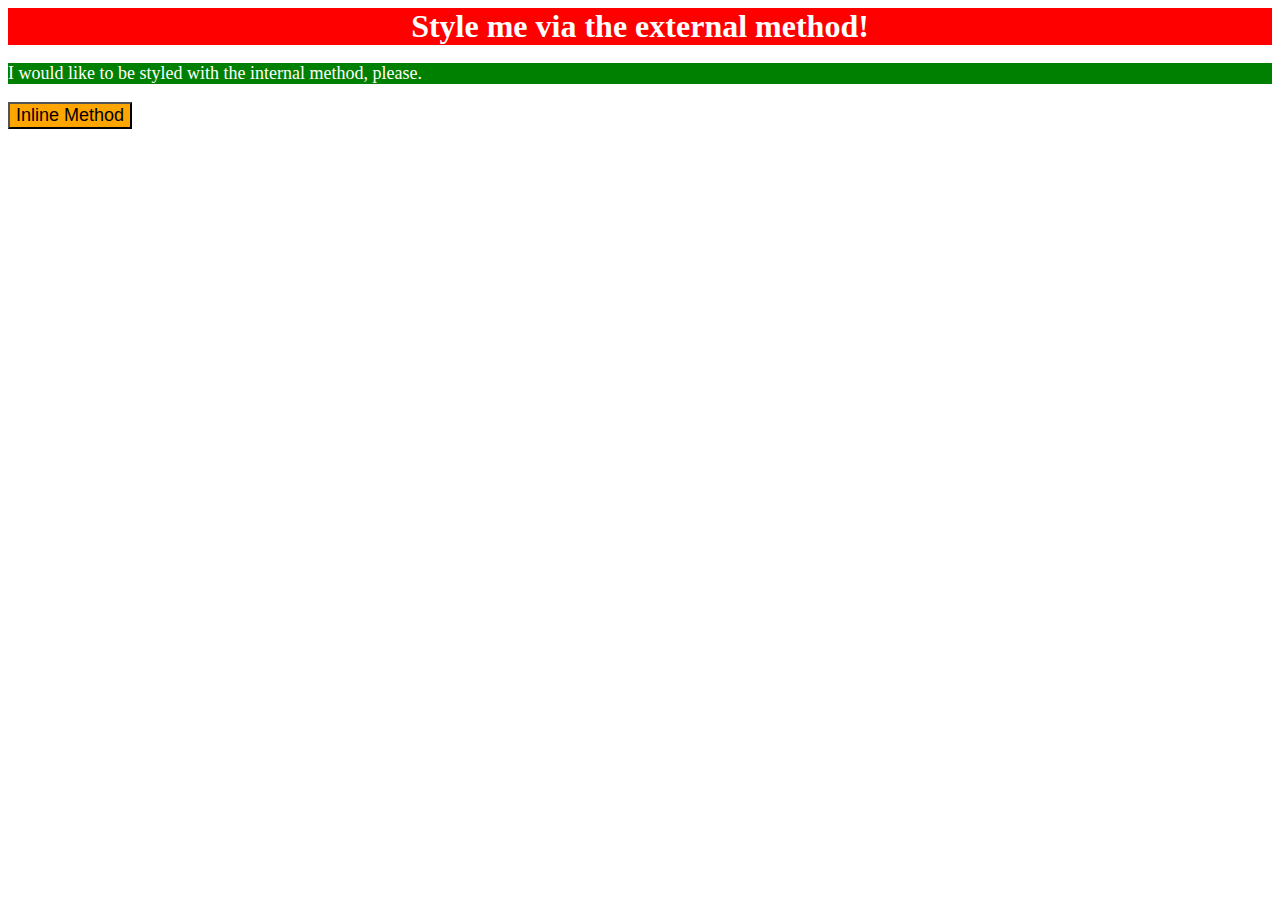
<file: foundations/intro-to-css/01-css-methods/index.html>
<!DOCTYPE html>
<html lang="en">
  <head>
    <meta charset="UTF-8">
    <meta http-equiv="X-UA-Compatible" content="IE=edge">
    <meta name="viewport" content="width=device-width, initial-scale=1.0">
    <title>Methods for Adding CSS</title>
    <link rel="stylesheet" href="style.css">
    <style>
      p{
        background-color: green;
        color: white;
        font-size: 18px;
      }
    </style>
  </head>
  <body>
    <div>Style me via the external method!</div>
    <p>I would like to be styled with the internal method, please.</p>
    <button style="background-color: orange; font-size: 18px;">Inline Method</button>
  </body>
</html>
</file>
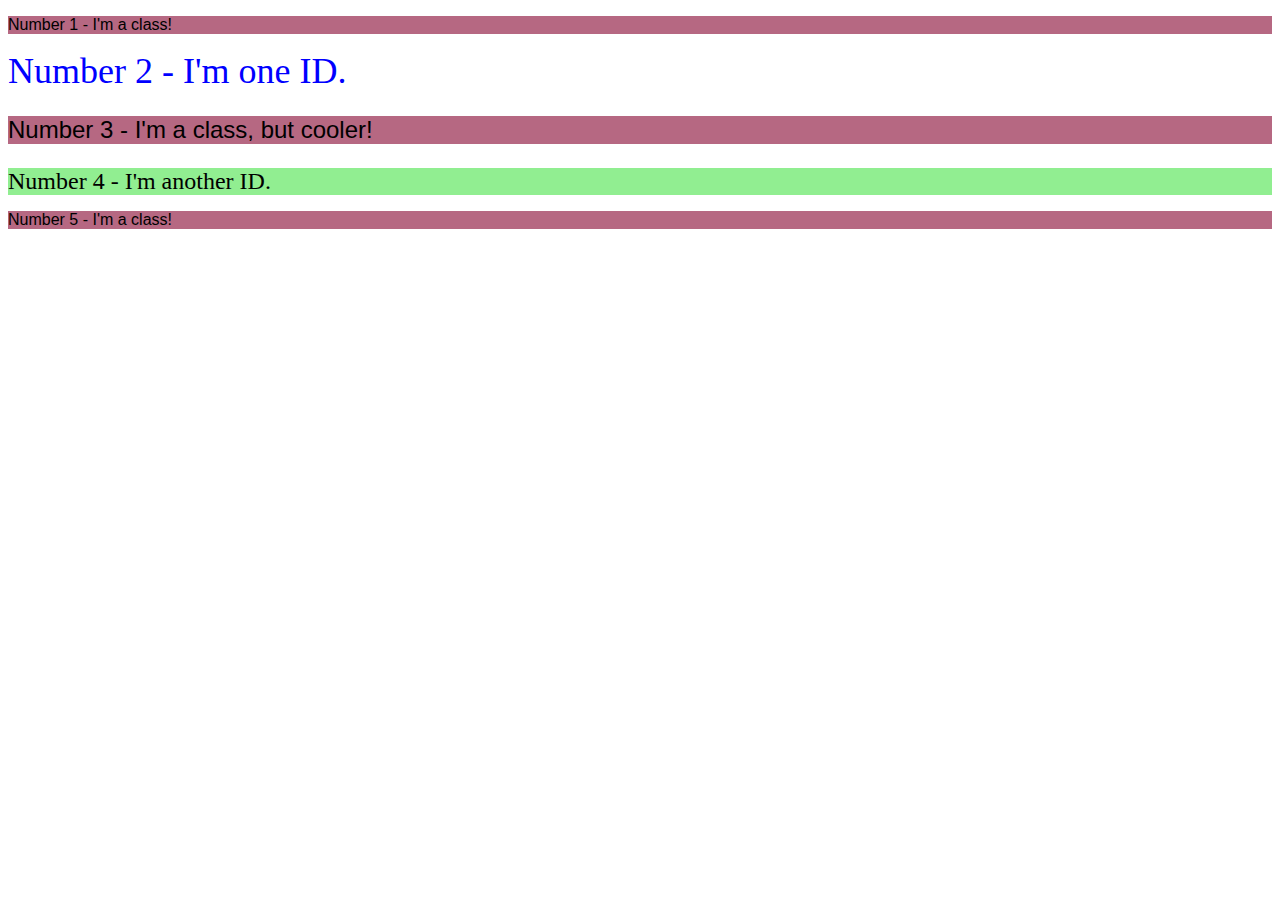
<file: foundations/intro-to-css/02-class-id-selectors/index.html>
<!DOCTYPE html>
<html lang="en">
  <head>
    <meta charset="UTF-8">
    <meta http-equiv="X-UA-Compatible" content="IE=edge">
    <meta name="viewport" content="width=device-width, initial-scale=1.0">
    <title>Class and ID Selectors</title>
    <link rel="stylesheet" href="style.css">
  </head>
  <body>
    <p class="odd">Number 1 - I'm a class!</p>
    <div id="second">Number 2 - I'm one ID.</div>
    <p class="odd font-size-24">Number 3 - I'm a class, but cooler!</p>
    <div id="fourth" class="font-size-24">Number 4 - I'm another ID.</div>
    <p class="odd">Number 5 - I'm a class!</p>
  </body>
</html>
</file>
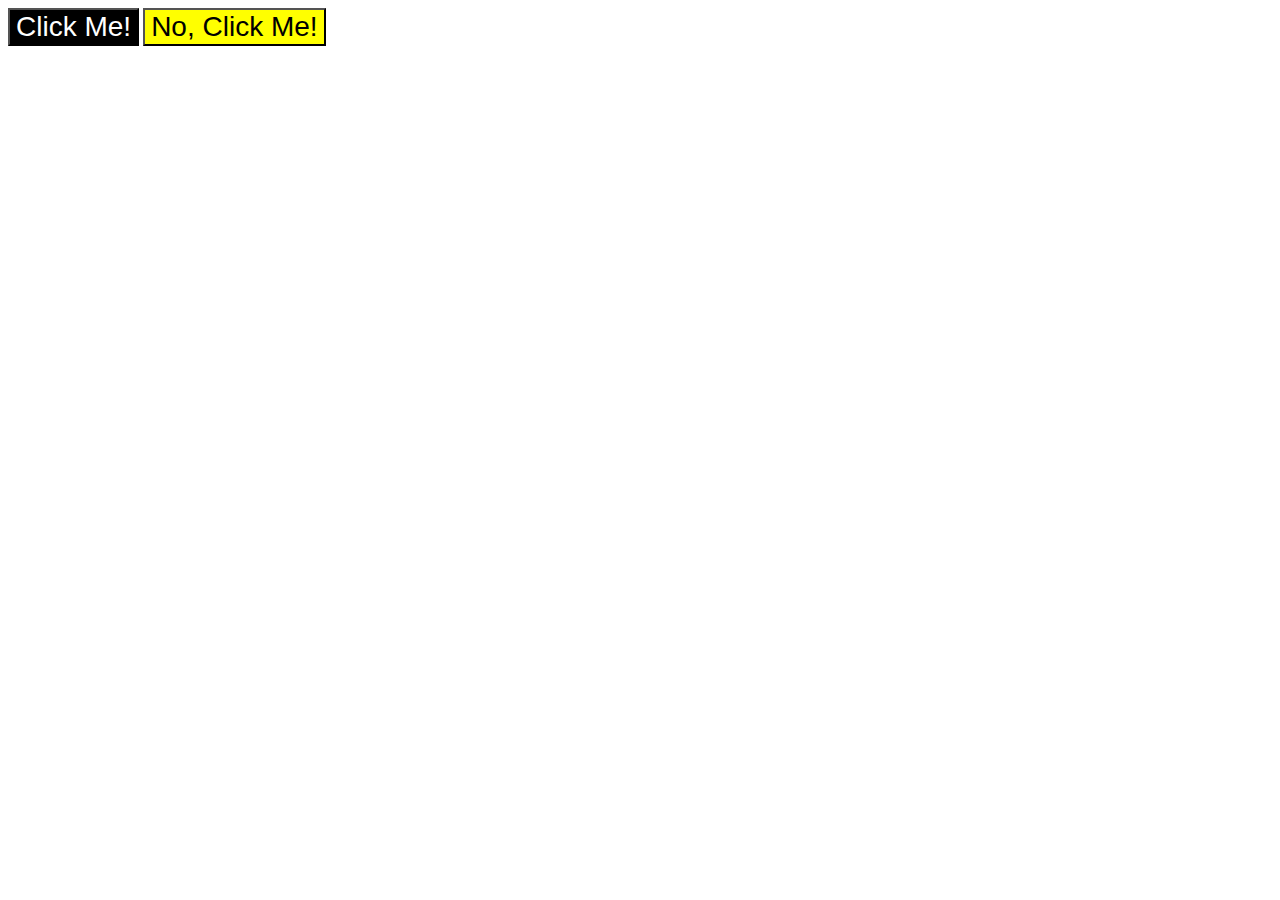
<file: foundations/intro-to-css/03-grouping-selectors/index.html>
<!DOCTYPE html>
<html lang="en">
  <head>
    <meta charset="UTF-8">
    <meta http-equiv="X-UA-Compatible" content="IE=edge">
    <meta name="viewport" content="width=device-width, initial-scale=1.0">
    <title>Grouping Selectors</title>
    <link rel="stylesheet" href="style.css">
  </head>
  <body>
    <button id="first" class="font-settings">Click Me!</button>
    <button id="second" class="font-settings">No, Click Me!</button>
  </body>
</html>
</file>
<file: foundations/intro-to-css/01-css-methods/style.css>
div{
    background-color: red;
    color: white;
    font-size: 32px;
    text-align: center;
    font-weight: 700;
}
</file>
<file: foundations/intro-to-css/02-class-id-selectors/style.css>
.odd {
    background-color: rgb(182, 104, 130);
    font-family: Verdana, DejaVu, sans-serif;
}

.font-size-24{
    font-size: 24px;
}

#second {
    color: #0000ff;
    font-size: 36px;
}
  

#fourth{
    background-color: hsl(120, 73%, 75%);
}
</file>
<file: foundations/intro-to-css/03-grouping-selectors/style.css>
#first {
    background-color: black;
    color: white;
}

#second{
    background-color: yellow;
}

.font-settings{
    font-size: 28px;
    font-family: Helvetica, "Times New Roman", sans-serif;
}
</file>
